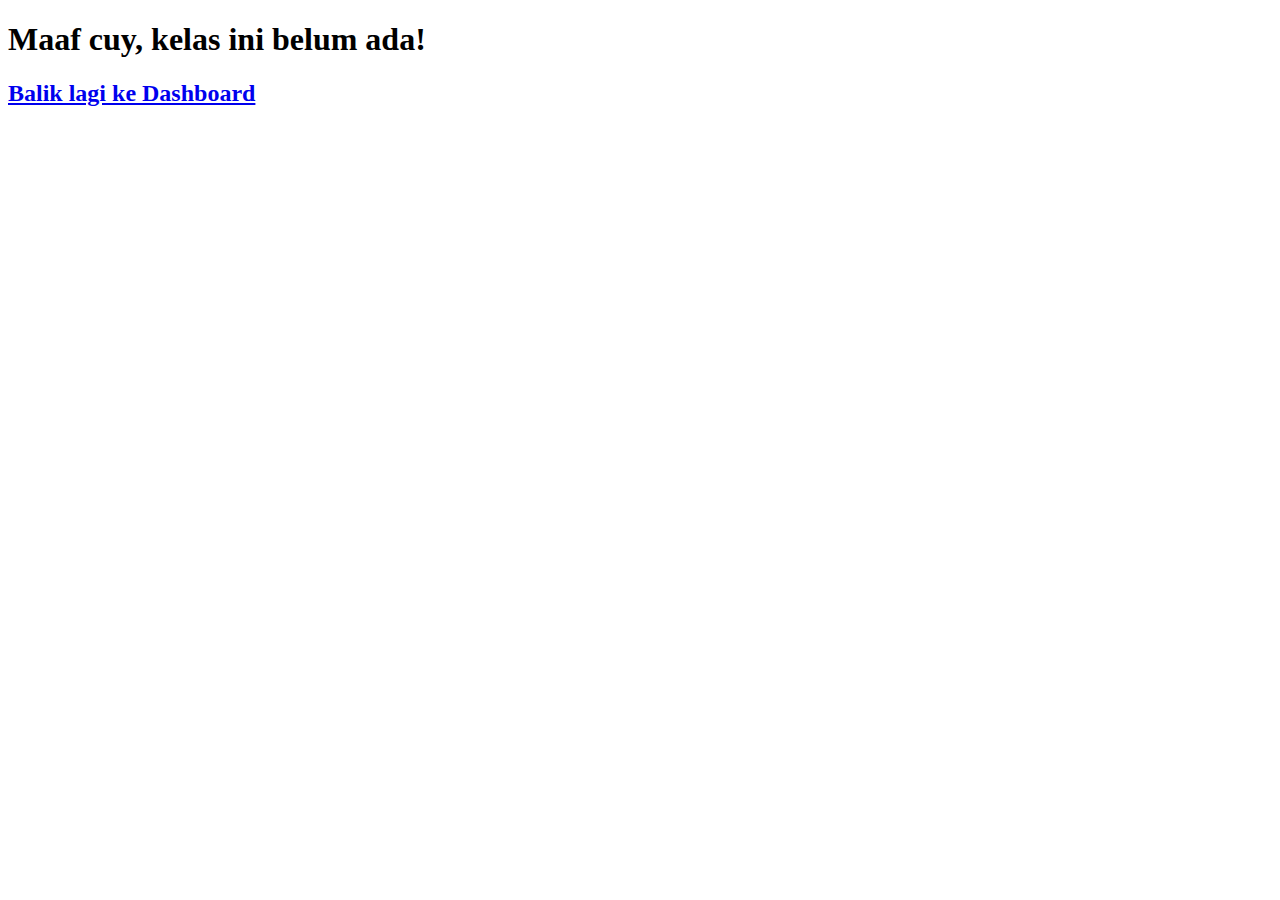
<file: Photoshop.html>
<!DOCTYPE html>
<html lang="en">
<head>
    <meta charset="UTF-8">
    <meta name="viewport" content="width=device-width, initial-scale=1.0">
    <title>zein irfansyah</title>
</head>
<body>
    <h1>Maaf cuy, kelas ini belum ada!</h1>
    <h2><a href="Dashboard.html">Balik lagi ke Dashboard</a></h2>
</body>
</html>
</file>
